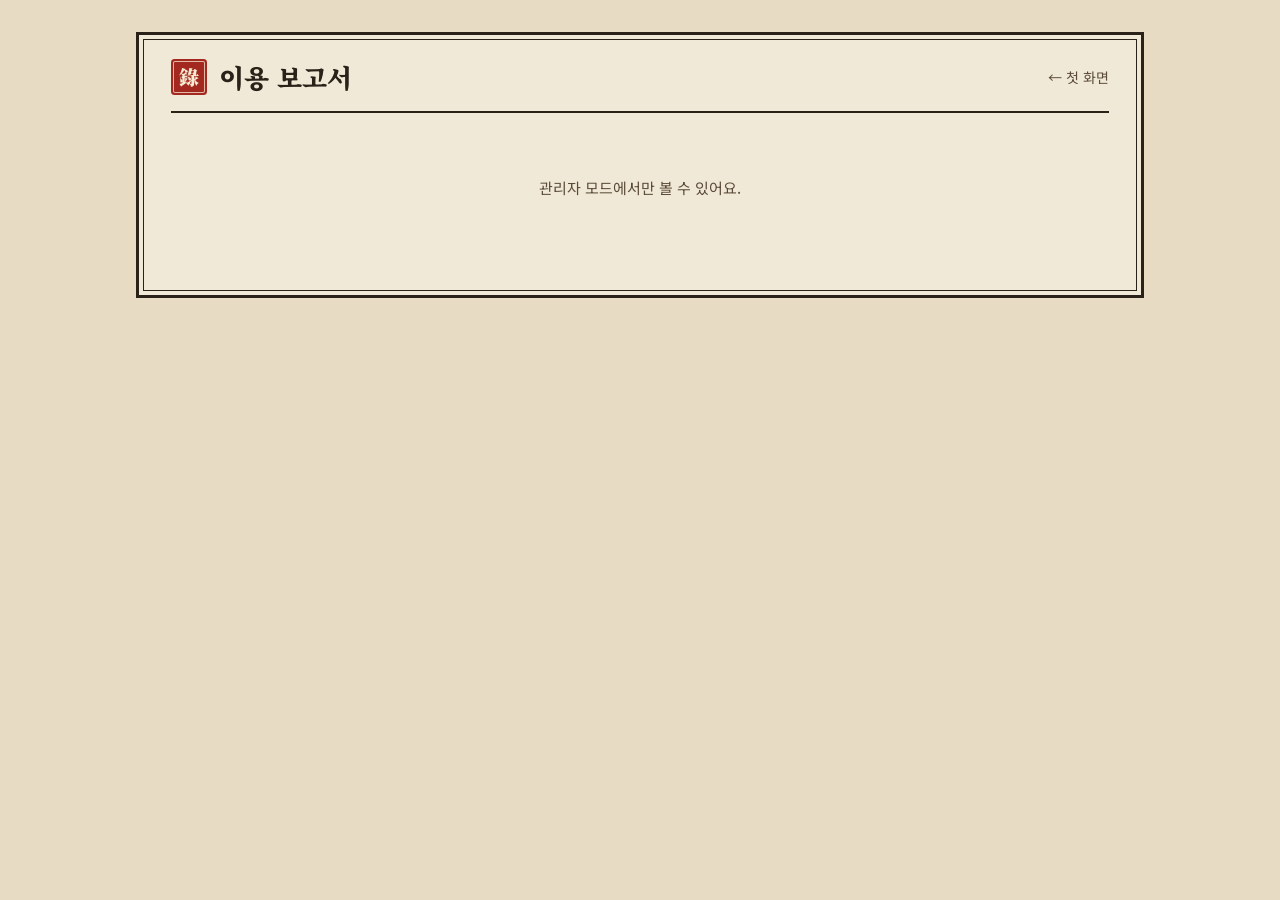
<file: report.html>
<!doctype html>
<html lang="ko">
<head>
<meta charset="utf-8">
<meta name="viewport" content="width=device-width, initial-scale=1">
<meta name="robots" content="noindex, nofollow">
<title>이용 보고서</title>
<link rel="preconnect" href="https://fonts.googleapis.com">
<link rel="preconnect" href="https://fonts.gstatic.com" crossorigin>
<link href="https://fonts.googleapis.com/css2?family=Gowun+Batang:wght@400;700&family=Noto+Serif+KR:wght@500;700;900&family=Noto+Sans+KR:wght@400;500;700&display=swap" rel="stylesheet">
<style>
/* 관리자 이용 보고서: 첫 화면과 같은 한지 · 먹 · 인주 바탕. 빛깔은 '오늘' 하나에만 */
:root { --ink: #2a2118; --ink2: #5a4a38; --ink3: #7b6a55; --line: rgba(42,33,24,.18); --red: #a3281f; --paper: #f4ecd9; --bar: #8a7a66; }
* { box-sizing: border-box; }
html, body { margin: 0; }
body { word-break: keep-all; overflow-wrap: break-word; }
body { min-height: 100vh; color: var(--ink); background: #e7dcc3; font: 15px/1.6 "Noto Sans KR", system-ui, sans-serif; }
.wrap { max-width: 1040px; margin: 0 auto; padding: 32px 16px 64px; }
.leaf { padding: 24px 32px 32px; border: 3px solid var(--ink); outline: 1px solid var(--ink); outline-offset: -8px; background: rgba(250,245,232,.55); }
header { display: flex; align-items: center; gap: 12px; flex-wrap: wrap; padding-bottom: 16px; border-bottom: 2px solid var(--ink); }
.seal { display: grid; place-items: center; width: 36px; height: 36px; flex: none; background: var(--red); color: #f6ead2; font: 900 20px/1 "Noto Serif KR", serif; border-radius: 4px; box-shadow: inset 0 0 0 2px var(--red), inset 0 0 0 3px rgba(246,234,210,.75); }
h1 { margin: 0; font: 900 26px/1.2 "Noto Serif KR", serif; flex: 1; min-width: 160px; }
.range { display: flex; border: 1px solid var(--ink); }
.range button { border: 0; background: transparent; padding: 8px 16px; font: 700 14px "Noto Serif KR", serif; color: var(--ink2); cursor: pointer; transition: background-color .15s, color .15s; }
.range button + button { border-left: 1px solid var(--ink); }
.range button:hover { background: rgba(42,33,24,.06); }
.range button[aria-pressed="true"] { background: var(--ink); color: var(--paper); }
.range button:focus-visible, a:focus-visible { outline: 2px solid var(--red); outline-offset: 2px; }
.back { color: var(--ink2); font-size: 14px; text-decoration: none; }
.back:hover { color: var(--red); }
.live { margin: 16px 0 0; font-size: 14px; color: var(--ink2); }
.live b { color: var(--ink); }
.figs { display: grid; grid-template-columns: repeat(4, 1fr); gap: 12px; margin: 24px 0 32px; }
.fig { padding: 16px 20px; border: 1px solid var(--line); background: rgba(255,252,244,.7); }
.fig span { display: block; font-size: 13px; color: var(--ink2); }
.fig b { display: block; margin-top: 4px; font: 700 30px/1.15 "Noto Serif KR", serif; font-variant-numeric: tabular-nums; }
.fig small { display: block; margin-top: 4px; font-size: 12px; color: var(--ink3); }
h2 { margin: 0 0 12px; font: 700 18px/1.3 "Noto Serif KR", serif; }
h2 small { margin-left: 8px; font: 400 13px "Noto Sans KR", sans-serif; color: var(--ink3); }
section + section { margin-top: 40px; }
.chart { position: relative; }
.chart svg { display: block; width: 100%; height: auto; overflow: visible; }
.chart .ax { font: 12px "Noto Sans KR", sans-serif; fill: var(--ink3); font-variant-numeric: tabular-nums; }
.chart .grid { stroke: var(--line); stroke-width: 1; }
.chart .b { fill: var(--bar); }
.chart .b.now { fill: var(--red); }
.chart .hit { fill: transparent; cursor: default; }
.chart .hit:hover + .b, .chart g:hover .b { opacity: .8; }
.tip { position: absolute; pointer-events: none; padding: 4px 8px; background: var(--ink); color: var(--paper); font-size: 13px; white-space: nowrap; transform: translate(-50%, -100%); opacity: 0; transition: opacity .12s; }
.tip.on { opacity: 1; }
.two > section { margin-top: 0; }
.two { display: grid; grid-template-columns: 2fr 1fr; gap: 32px; align-items: start; }
table { width: 100%; border-collapse: collapse; font-size: 14px; }
th, td { padding: 8px 8px; border-bottom: 1px solid var(--line); text-align: right; font-variant-numeric: tabular-nums; vertical-align: top; }
th { font: 700 13px "Noto Serif KR", serif; color: var(--ink2); border-bottom: 2px solid var(--ink); white-space: nowrap; }
th:first-child, td:first-child { text-align: left; }
td .g { display: block; font-size: 12px; color: var(--ink3); }
td.funnel { text-align: left; font-size: 13px; color: var(--ink2); }
.steps { display: flex; gap: 2px; align-items: flex-end; height: 24px; margin-bottom: 4px; }
.steps i { flex: 1; min-width: 6px; max-width: 24px; background: var(--bar); border-radius: 2px 2px 0 0; }
.steps i.c { background: var(--red); }
tr.none td { color: var(--ink3); }
.note { margin-top: 40px; padding-top: 16px; border-top: 1px solid var(--line); font-size: 13px; line-height: 1.7; color: var(--ink2); }
.note ul { margin: 0; padding-left: 20px; }
.msg { padding: 48px 0; text-align: center; color: var(--ink2); }
.demo { margin: 16px 0 0; padding: 8px 12px; border: 1px dashed var(--red); color: var(--red); font-size: 13px; }
@media (max-width: 760px) {
  .leaf { padding: 16px 16px 24px; }
  .figs { grid-template-columns: 1fr 1fr; }
  .two { grid-template-columns: 1fr; }
  .hide-s { display: none; }
}
</style>
</head>
<body>
<div class="wrap"><div class="leaf">
  <header>
    <span class="seal">錄</span>
    <h1>이용 보고서</h1>
    <div class="range" role="group" aria-label="기간">
      <button data-d="1">오늘</button><button data-d="7" aria-pressed="true">7일</button><button data-d="30">30일</button><button data-d="90">90일</button>
    </div>
    <a class="back" href="./">← 첫 화면</a>
  </header>
  <div id="body"><p class="msg">기록을 읽는 중…</p></div>
</div></div>
<script>window.THEMES = [];</script>
<script src="themes/upcoming.js"></script>
<script type="module">
import { FIREBASE_CONFIG as CFG } from "./net-config.js";
import { readPresence, dayKey } from "./presence.js";
const $ = (id) => document.getElementById(id);
const esc = (s) => String(s).replace(/[&<>"]/g, (c) => ({ "&": "&amp;", "<": "&lt;", ">": "&gt;", '"': "&quot;" })[c]);
const admin = (() => { try { return localStorage.getItem("hk-admin") === "1"; } catch (e) { return false; } })();
const isLocal = /^(localhost|127\.0\.0\.1|\[::1\])$/.test(location.hostname);
const DEMO = isLocal && new URLSearchParams(location.search).get("demo") === "1";   // 이 컴퓨터에서 화면 모양만 볼 때 쓰는 예시 자료
const THEMES = (window.THEMES || []).filter((t) => t.available);
const chapters = (t) => +((String(t.playtime || "").match(/전 ([0-9]+)장/) || [0, 6])[1]);
const ORDER = { "쉬움": 0, "보통": 1, "어려움": 2 };
THEMES.sort((a, b) => (ORDER[a.grade] ?? 1) - (ORDER[b.grade] ?? 1) || (a.stars || 0) - (b.stars || 0));
let DATA = {}, RANGE = 7;

function boot() {
if (!admin) {
  $("body").innerHTML = `<p class="msg">관리자 모드에서만 볼 수 있어요.</p>`;
  document.querySelector(".range").remove();
} else {
  document.querySelectorAll(".range button").forEach((b) => (b.onclick = () => {
    RANGE = +b.dataset.d; document.querySelectorAll(".range button").forEach((x) => x.setAttribute("aria-pressed", x === b)); draw();
  }));
  load();
}
}

const days = (n) => { const out = []; const d = new Date(); d.setHours(12, 0, 0, 0); for (let i = n - 1; i >= 0; i--) { const x = new Date(d); x.setDate(d.getDate() - i); out.push(dayKey(x)); } return out; };

async function load() {
  if (DEMO) { DATA = demo(); draw(); return; }
  const from = days(90)[0];
  const r = await fetch(`${CFG.databaseURL}/stats.json?orderBy=${encodeURIComponent('"$key"')}&startAt=${encodeURIComponent(`"${from}"`)}`).catch(() => null);
  if (!r || !r.ok) { $("body").innerHTML = `<p class="msg">기록을 읽지 못했어요.<br>Firebase 규칙(stats 칸)이 아직 게시되지 않았을 수 있어요.</p>`; return; }
  DATA = (await r.json()) || {};
  draw();
  readPresence().then((p) => { const el = $("live"); if (el && p) el.innerHTML = `지금 접속 <b>${p.live}명</b>`; }).catch(() => {});
}

function draw() {
  const list = days(RANGE), today = dayKey();
  const perDay = list.map((d) => Object.keys(DATA[d] || {}).length);
  const devices = new Set(), th = {}, hours = Array(24).fill(0);
  let minutes = 0, clears = 0, coop = new Set();
  for (const d of list) for (const [uid, r] of Object.entries(DATA[d] || {})) {
    devices.add(uid);
    for (let h = 0; h < 24; h++) if ((r.hr || 0) & (1 << h)) hours[h]++;
    for (const [t, x] of Object.entries(r.th || {})) {
      const s = (th[t] ||= { dev: new Set(), clr: new Set(), co: new Set(), min: 0, far: {} });
      s.dev.add(uid); s.min += x.m || 0; minutes += x.m || 0;
      if (x.c) { s.clr.add(uid); clears++; }
      if (x.co) { s.co.add(uid); coop.add(uid); }
      s.far[uid] = Math.max(s.far[uid] ?? 0, (x.ch || 0) + (x.c ? 1 : 0));   // 0부터 센 장 + 탈출이면 하나 더
    }
  }
  const avgDay = perDay.reduce((a, b) => a + b, 0) / list.length;
  const hm = (m) => (m >= 60 ? `${Math.floor(m / 60)}시간 ${m % 60}분` : `${m}분`);
  const empty = !devices.size;

  const rows = THEMES.map((t) => {
    const s = th[t.id], n = chapters(t);
    if (!s) return `<tr class="none"><td>${esc(t.title)}<span class="g">${esc(t.grade || "")}</span></td><td>0</td><td>0</td><td class="hide-s">-</td><td>-</td><td class="funnel hide-s"></td></tr>`;
    const reach = Array.from({ length: n + 1 }, (_, k) => Object.values(s.far).filter((v) => v >= k).length);   // k장까지 간 기기 (마지막 칸 = 탈출)
    const max = reach[0] || 1;
    const bars = reach.map((v, k) => `<i class="${k === n ? "c" : ""}" style="height:${Math.max(2, Math.round((v / max) * 24))}px" title="${k === n ? "탈출" : `${k + 1}장`} ${v}대"></i>`).join("");
    const words = reach.map((v, k) => (k === n ? `탈출 ${v}` : `${k + 1}장 ${v}`)).join(" · ");
    return `<tr><td>${esc(t.title)}<span class="g">${esc(t.grade || "")}</span></td><td>${s.dev.size}</td><td>${s.clr.size}<span class="g">${Math.round((s.clr.size / s.dev.size) * 100)}%</span></td><td class="hide-s">${s.co.size}</td><td>${hm(Math.round(s.min / s.dev.size))}</td><td class="funnel hide-s"><div class="steps">${bars}</div>${words}</td></tr>`;
  }).join("");

  $("body").innerHTML = `
    ${DEMO ? `<p class="demo">예시 자료로 그린 화면이에요 (이 컴퓨터에서만, 화면 확인용)</p>` : ""}
    <p class="live" id="live"></p>
    <div class="figs">
      <div class="fig"><span>들어온 기기</span><b>${devices.size}대</b><small>${RANGE === 1 ? "오늘" : `최근 ${RANGE}일, 같은 기기는 한 번`}</small></div>
      <div class="fig"><span>하루 평균</span><b>${avgDay.toFixed(avgDay < 10 ? 1 : 0)}대</b><small>날마다 센 기기의 평균</small></div>
      <div class="fig"><span>플레이 시간</span><b>${hm(minutes)}</b><small>테마 화면을 켜 둔 시간의 합</small></div>
      <div class="fig"><span>탈출</span><b>${clears}번</b><small>함께하기로 한 기기 ${coop.size}대</small></div>
    </div>
    ${empty ? `<p class="msg">이 기간에는 아직 기록이 없어요.</p>` : `
    <div class="two">
      <section><h2>날마다 들어온 기기<small>${RANGE === 1 ? "오늘" : `최근 ${RANGE}일`}</small></h2><div class="chart" id="c-day"></div></section>
      <section><h2>이용한 시각<small>그 시간에 켜져 있던 기기</small></h2><div class="chart" id="c-hour"></div></section>
    </div>`}
    <section><h2>테마별<small>장 막대: 그 장까지 간 기기 수, 붉은 칸이 탈출</small></h2>
      <table><thead><tr><th>테마</th><th>들어간 기기</th><th>탈출</th><th class="hide-s">함께하기</th><th>기기당 시간</th><th class="hide-s" style="text-align:left">어디까지 갔나</th></tr></thead><tbody>${rows}</tbody></table>
    </section>
    <div class="note"><ul>
      <li>기기는 브라우저 하나를 한 대로 셉니다. 같은 컴퓨터라도 다른 브라우저 · 시크릿 창 · 기록이 지워지는 학교 컴퓨터는 새 기기로 잡혀요.</li>
      <li>이름 · 기기 정보 · 위치는 모으지 않고, 이름 없는 번호와 플레이 기록만 남깁니다. 날짜는 그 기기의 시계 기준이에요.</li>
      <li>시간은 화면이 켜져 있던 1분 단위로 셉니다. 첫 화면에 머문 시간은 플레이 시간에 넣지 않았어요.</li>
    </ul></div>`;
  if (!empty) {
    bars($("c-day"), list.map((d, i) => ({ v: perDay[i], label: RANGE <= 7 ? md(d) : (i % Math.ceil(list.length / 8) === 0 || d === today ? md(d) : ""), tip: `${md(d)} · ${perDay[i]}대`, now: d === today })), 640, 240);
    const nowH = new Date().getHours();
    bars($("c-hour"), hours.map((v, h) => ({ v, label: h % 6 === 0 ? `${h}시` : "", tip: `${h}시 · ${v}대`, now: false })), 320, 240);
  }
}
const md = (d) => `${+d.slice(5, 7)}/${+d.slice(8, 10)}`;

/* 막대 하나짜리 그림: 옅은 눈금, 막대 끝만 둥글게, 오늘만 붉게. 막대에 마우스를 올리면 숫자 */
function bars(el, pts, W, H) {
  const L = 32, B = 24, T = 8, max = Math.max(1, ...pts.map((p) => p.v));
  const step = niceStep(max), top = Math.ceil(max / step) * step;
  const bw = (W - L) / pts.length, gap = Math.min(8, bw * 0.3), y = (v) => T + (H - T - B) * (1 - v / top);
  let g = "";
  for (let v = 0; v <= top; v += step) g += `<line class="grid" x1="${L}" x2="${W}" y1="${y(v)}" y2="${y(v)}"/><text class="ax" x="${L - 8}" y="${y(v) + 4}" text-anchor="end">${v}</text>`;
  pts.forEach((p, i) => {
    const x = L + i * bw + gap / 2, w = bw - gap, h = Math.max(0, y(0) - y(p.v)), r = Math.min(4, w / 2, h);
    const path = h > 0 ? `M${x},${y(0)} V${y(p.v) + r} Q${x},${y(p.v)} ${x + r},${y(p.v)} H${x + w - r} Q${x + w},${y(p.v)} ${x + w},${y(p.v) + r} V${y(0)} Z` : "";
    g += `<g data-tip="${esc(p.tip)}" data-x="${x + w / 2}" data-y="${y(p.v)}"><rect class="hit" x="${L + i * bw}" y="${T}" width="${bw}" height="${H - T - B}"/>${path ? `<path class="b${p.now ? " now" : ""}" d="${path}"/>` : ""}</g>`;
    if (p.label) g += `<text class="ax" x="${x + w / 2}" y="${H - 6}" text-anchor="middle">${p.label}</text>`;
  });
  el.innerHTML = `<svg viewBox="0 0 ${W} ${H}" role="img" aria-label="막대 그림">${g}</svg><div class="tip"></div>`;
  const tip = el.querySelector(".tip"), svg = el.querySelector("svg");
  svg.querySelectorAll("g[data-tip]").forEach((n) => {
    n.addEventListener("mouseenter", () => { const k = svg.getBoundingClientRect().width / W; tip.textContent = n.dataset.tip; tip.style.left = n.dataset.x * k + "px"; tip.style.top = n.dataset.y * k - 6 + "px"; tip.classList.add("on"); });
    n.addEventListener("mouseleave", () => tip.classList.remove("on"));
  });
}
function niceStep(max) { const raw = max / 4, p = 10 ** Math.floor(Math.log10(raw)), f = raw / p; return Math.max(1, (f <= 1 ? 1 : f <= 2 ? 2 : f <= 5 ? 5 : 10) * p); }

/* 화면 확인용 예시 자료 (localhost + ?demo=1 에서만) */
function demo() {
  const out = {}, ids = THEMES.map((t) => t.id); let seed = 7;
  const rnd = () => ((seed = (seed * 9301 + 49297) % 233280) / 233280);
  days(90).forEach((d, di) => {
    const wd = new Date(d).getDay(), n = wd === 0 || wd === 6 ? Math.round(rnd() * 4) : Math.round(6 + rnd() * 22 + di / 8);
    const day = (out[d] = {});
    for (let i = 0; i < n; i++) {
      const h = [9, 10, 11, 13, 14, 15, 20][Math.floor(rnd() * 7)], t = ids[Math.floor(rnd() * ids.length)], T = THEMES.find((x) => x.id === t), nc = chapters(T);
      const ch = Math.min(nc - 1, Math.floor(rnd() * nc * 1.2)), c = ch === nc - 1 && rnd() > 0.4;
      day["d" + di + "-" + i] = { f: 0, l: 0, hr: (1 << h) | (rnd() > 0.5 ? 1 << (h + 1) : 0), hub: 2, th: { [t]: { m: 8 + Math.round(rnd() * 50), ch, ...(c ? { c: true } : {}), ...(rnd() > 0.8 ? { co: true } : {}) } } };
    }
  });
  return out;
}
boot();   // 맨 끝에서 시작 (아래 함수 · 상수가 모두 준비된 뒤)
</script>
</body>
</html>
</file>
